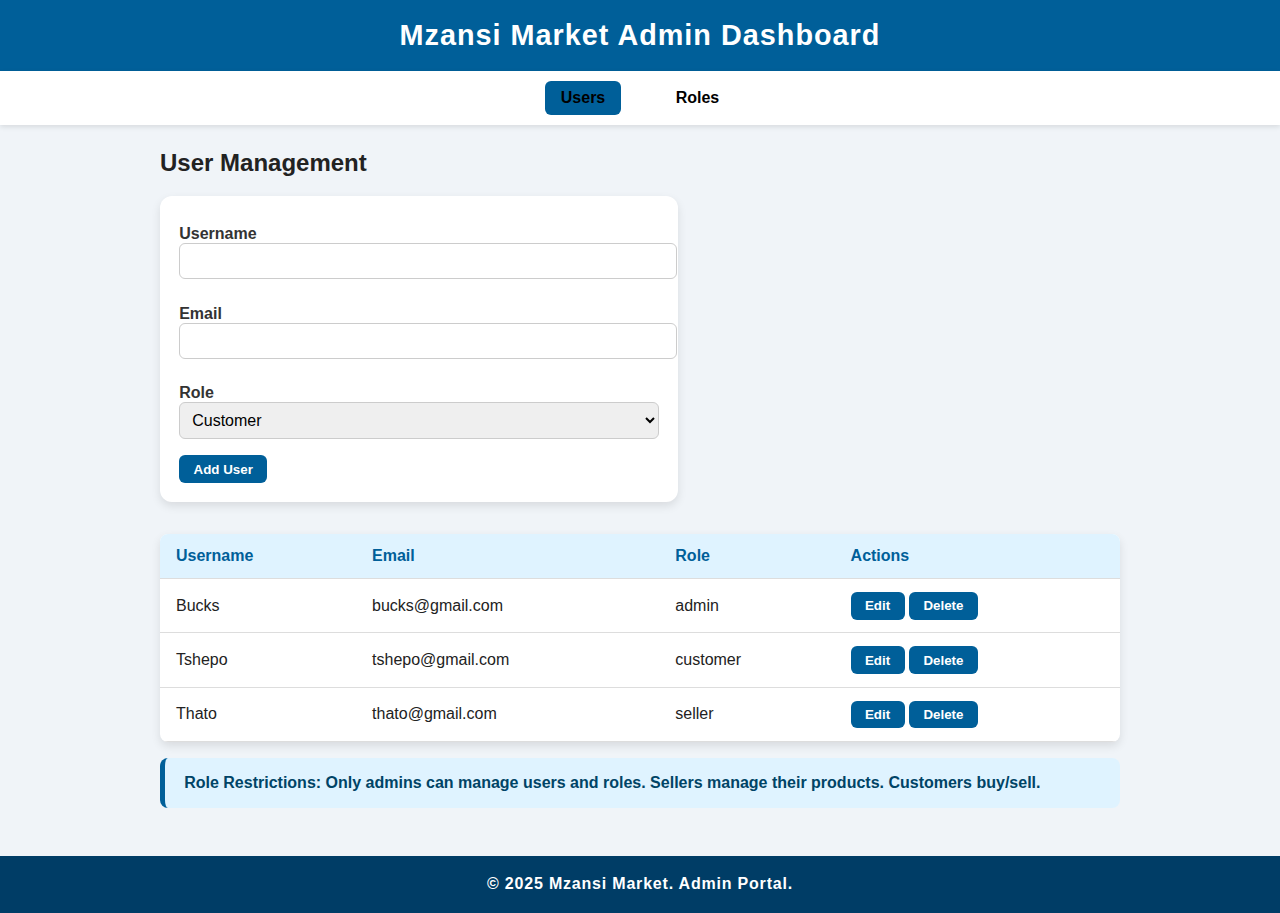
<file: admin.html>
<!DOCTYPE html>
<html lang="en">
<head>
  <meta charset="UTF-8" />
  <meta name="viewport" content="width=device-width, initial-scale=1" />
  <title>Mzansi Market Admin Dashboard (Blue & Orange)</title>
  <style>
    body {
      font-family: 'Segoe UI', Tahoma, Geneva, Verdana, sans-serif;
      margin: 0; background: #f0f4f8; color: #222;
    }
    header {
      background: #005f99;
      color: white;
      padding: 1.2rem;
      text-align: center;
      font-weight: 700;
      font-size: 1.8rem;
      letter-spacing: 1px;
    }
    nav {
      display: flex;
      justify-content: center;
      background: white;
      padding: 0.6rem;
      box-shadow: 0 2px 5px rgba(0,0,0,0.1);
    }
    nav a {
      color: rgb(0, 0, 0);
      margin: 0 1.2rem;
      text-decoration: none;
      font-weight: 600;
      padding: 0.5rem 1rem;
      border-radius: 6px;
      cursor: pointer;
      user-select: none;
      transition: background 0.3s ease;
    }
    nav a.active, nav a:hover {
      background: #005f99;
      text-decoration: none;
    }
    main {
      max-width: 960px;
      margin: 1.5rem auto;
      padding: 0 1rem;
    }
    section {
      display: none;
    }
    section.active {
      display: block;
    }
    table {
      width: 100%;
      border-collapse: collapse;
      margin: 1rem 0;
      background: white;
      border-radius: 8px;
      overflow: hidden;
      box-shadow: 0 4px 10px rgba(0,0,0,0.1);
    }
    th, td {
      padding: 0.8rem 1rem;
      border-bottom: 1px solid #ddd;
      text-align: left;
    }
    th {
      background: #dff3ff;
      color: #005f99;
      font-weight: 700;
    }
    tr:hover {
      background: #f9faff;
    }
    .btn {
      background: #005f99;
      color: white;
      border: none;
      padding: 0.4rem 0.9rem;
      border-radius: 6px;
      cursor: pointer;
      font-weight: 700;
      transition: background 0.3s ease;
    }
    .btn:hover {
      background: #005f99;
    }
    form {
      margin: 1rem 0 2rem;
      background: white;
      padding: 1.2rem;
      border-radius: 12px;
      box-shadow: 0 4px 10px rgba(0,0,0,0.1);
      max-width: 480px;
    }
    label {
      display: block;
      margin-top: 0.6rem;
      font-weight: 600;
      color: #333;
    }
    input, select {
      width: 100%;
      padding: 0.5rem;
      margin-bottom: 1rem;
      border-radius: 6px;
      border: 1.5px solid #ccc;
      font-size: 1rem;
      transition: border-color 0.3s ease;
    }
    input:focus, select:focus {
      border-color: #005f99;
      outline: none;
    }
    .info-box {
      background: #dff3ff;
      border-left: 5px solid #005f99;
      padding: 1rem 1.2rem;
      margin: 1rem 0;
      border-radius: 8px;
      color: #004466;
      font-weight: 600;
    }
    footer {
      background: #003d66;
      color: white;
      text-align: center;
      padding: 1.2rem;
      margin-top: 3rem;
      font-weight: 600;
      letter-spacing: 0.05em;
    }
  </style>
</head>
<body>

<header>
  Mzansi Market Admin Dashboard
</header>

<nav>
  <a href="#" class="active" data-tab="users">Users</a>
  <a href="#" data-tab="roles">Roles</a>
</nav>

<main>
  <section id="users" class="active">
    <h2>User Management</h2>
    <form id="user-form">
      <label for="username">Username</label>
      <input type="text" id="username" required />
      <label for="email">Email</label>
      <input type="email" id="email" required />
      <label for="role">Role</label>
      <select id="role">
        <option value="customer">Customer</option>
        <option value="seller">Seller</option>
        <option value="admin">Admin</option>
      </select>
      <button class="btn" type="submit">Add User</button>
    </form>

    <table>
      <thead>
        <tr><th>Username</th><th>Email</th><th>Role</th><th>Actions</th></tr>
      </thead>
      <tbody id="user-list">
      </tbody>
    </table>

    <div class="info-box">
      <strong>Role Restrictions:</strong> Only admins can manage users and roles. Sellers manage their products. Customers buy/sell.
    </div>
  </section>

  <section id="roles">
    <h2>Role Management</h2>
    <form id="role-form">
      <label for="role-name">Role Name</label>
      <input type="text" id="role-name" required />
      <button class="btn" type="submit">Add Role</button>
    </form>

    <table>
      <thead>
        <tr><th>Role Name</th><th>Actions</th></tr>
      </thead>
      <tbody id="role-list">
        <tr><td>customer</td><td></td></tr>
        <tr><td>seller</td><td></td></tr>
        <tr><td>admin</td><td></td></tr>
      </tbody>
    </table>
  </section>
</main>

<footer>
  © 2025 Mzansi Market. Admin Portal.
</footer>

<script>
  const navLinks = document.querySelectorAll('nav a');
  const sections = document.querySelectorAll('main section');
  navLinks.forEach(link => {
    link.addEventListener('click', e => {
      e.preventDefault();
      navLinks.forEach(l => l.classList.remove('active'));
      link.classList.add('active');
      sections.forEach(s => s.classList.remove('active'));
      document.getElementById(link.dataset.tab).classList.add('active');
    });
  });

  let users = [
    {username: "Bucks", email: "bucks@gmail.com", role: "admin"},
    {username: "Tshepo", email: "tshepo@gmail.com", role: "customer"},
    {username: "Thato", email: "thato@gmail.com", role: "seller"}
  ];

  function renderUsers() {
    const userList = document.getElementById('user-list');
    userList.innerHTML = '';
    users.forEach((u, i) => {
      userList.innerHTML += `
        <tr>
          <td>${u.username}</td>
          <td>${u.email}</td>
          <td>${u.role}</td>
          <td>
            <button class="btn" onclick="editUser(${i})">Edit</button>
            <button class="btn" onclick="deleteUser(${i})">Delete</button>
          </td>
        </tr>`;
    });
  }

  window.editUser = function(i) {
    const u = users[i];
    document.getElementById('username').value = u.username;
    document.getElementById('email').value = u.email;
    document.getElementById('role').value = u.role;
    users.splice(i, 1);
    renderUsers();
  }

  window.deleteUser = function(i) {
    users.splice(i, 1);
    renderUsers();
  }

  document.getElementById('user-form').onsubmit = function(e) {
    e.preventDefault();
    users.push({
      username: document.getElementById('username').value,
      email: document.getElementById('email').value,
      role: document.getElementById('role').value
    });
    this.reset();
    renderUsers();
  }

  renderUsers();

  document.getElementById('role-form').onsubmit = function(e) {
    e.preventDefault();
    const roleName = document.getElementById('role-name').value;
    const roleList = document.getElementById('role-list');
    roleList.innerHTML += `<tr><td>${roleName}</td><td></td></tr>`;
    this.reset();
  }
</script>

</body>
</html>
</file>
